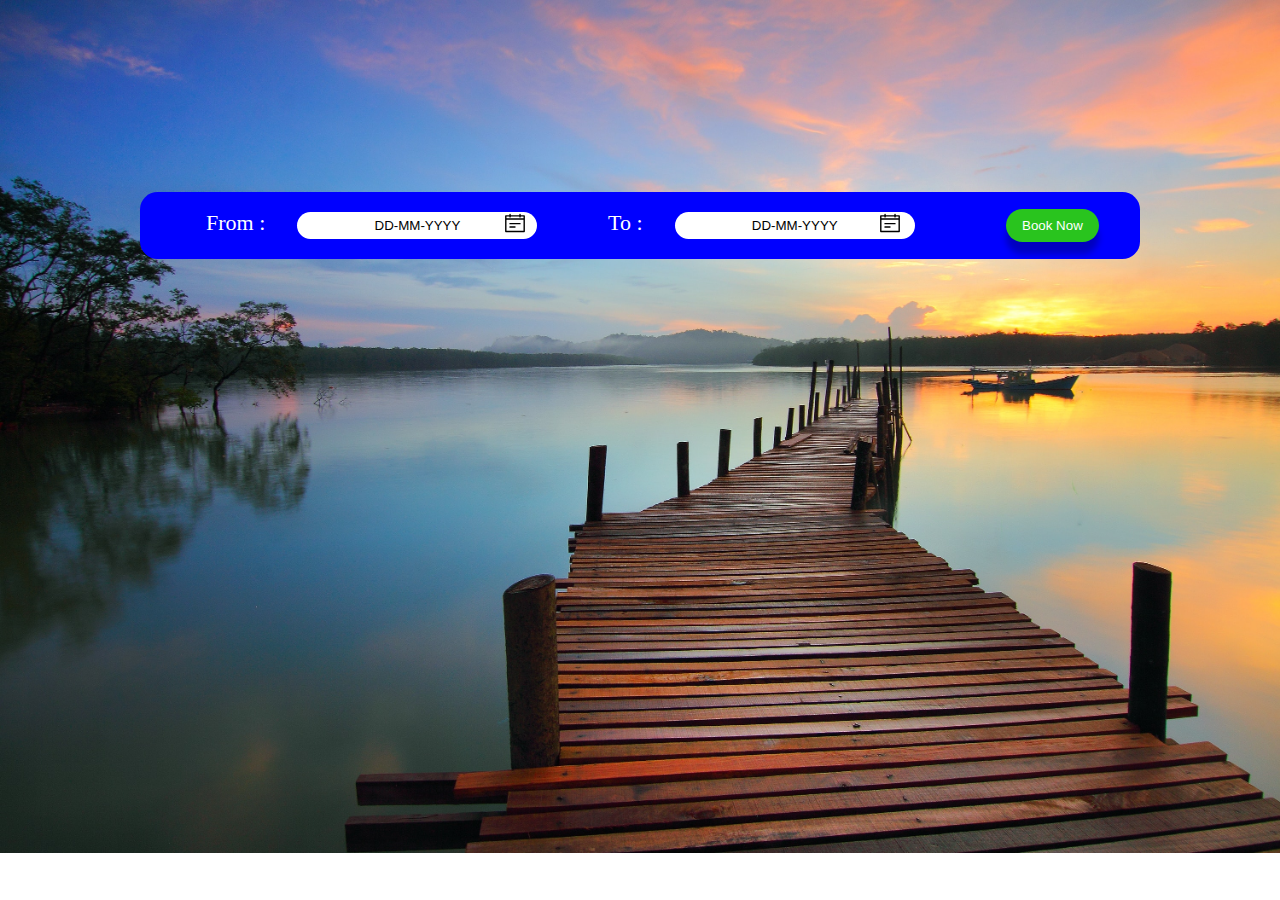
<file: index.html>
<!DOCTYPE html>
<html lang="en">
<head>
    <meta charset="UTF-8">
    <title>Calendar</title>
    <link rel="stylesheet" href="css/style.css">
</head>
<body>
   <div class="main-grid">
       <div class="container">
           <div class="date-bar">
                From :  
               <input type="text" value="DD-MM-YYYY" id="from-input">
               <span><img 
               id="from-img" src="res/calendar.svg" alt="calendar"></span>
               To :
               <input type="text" value="DD-MM-YYYY" id="to-input">
               <span><img id="to-img" src="res/calendar.svg" alt="calendar"></span>
               <a href="thankYou.html"><button id="bookNow">Book Now</button></a>
           </div>
           
           <div class="from-calendar">
      
               <div class="month">
               <span id="fr-left"><img src="res/left-arrow.svg" alt="previous"></span>
<!--               <div class="month-year">-->
                   <span id="month-name"></span>
                   <span id="year-name"></span>
<!--               </div>-->
               <span id="fr-right"><img src="res/right-arrow.svg" alt="next"></span>
               </div>
               
               <div id="dates">
                   
               </div>
               </div>
               
            <div class="to-calendar">
               
               <div class="to-month">
               <span id="to-left"><img src="res/left-arrow.svg" alt="previous"></span>
               <span id="to-month-name"></span>
               <span id="to-year-name"></span>
               <span id="to-right"><img src="res/right-arrow.svg" alt="next"></span>
               </div>
               
               <div id="to-dates">
                   
               </div>
           </div>
       </div>
   </div>
   </body>
    <script src="js/script.js" type="text/javascript"></script>

</html>
</file>
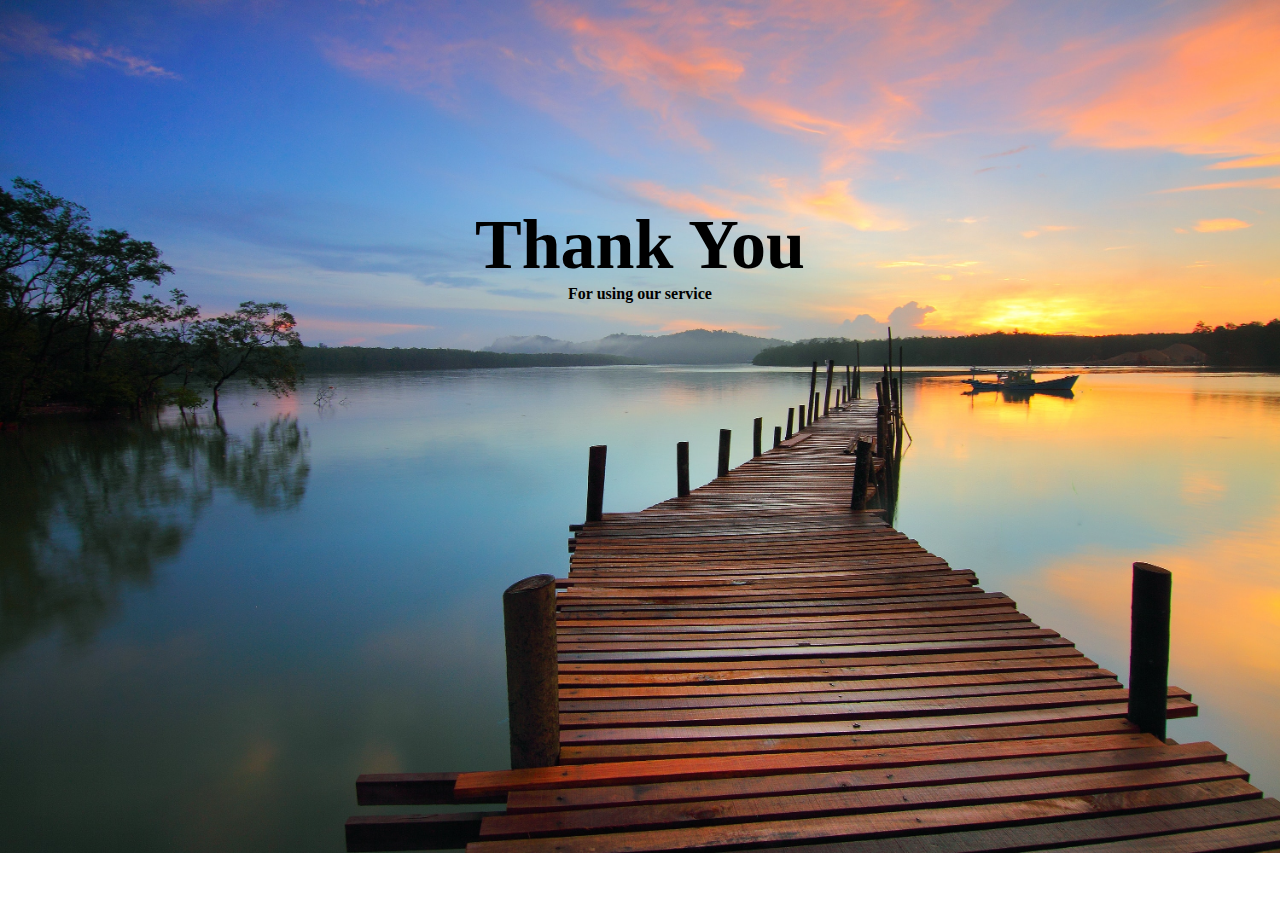
<file: thankYou.html>
<!DOCTYPE html>
<html lang="en">
<head>
    <meta charset="UTF-8">
    <title>Thank You</title>
    <link rel="stylesheet" href="css/style.css">
</head>
<body>
    <h1 id="thankyou">Thank You</h1>
    <h4 id="thankyou_suff">For using our service</h4>
</body>
</html>
</file>
<file: css/style.css>
*{
    margin: 0;
    padding: 0;
}

body{
/*    background-color: #cc975e;*/
    background: url(../res/beach-blur-boardwalk-132037.jpg);
    background-repeat: no-repeat;
    background-size: cover;
}

.main-grid{
    display: grid;
    
    grid-template-columns: 1fr 500px 500px 1fr;
/*    background-color: aqua;*/
    grid-template-areas: ". container container ."
    ;
    margin-top: 15%;
/*    opacity: 0.5;*/

}

.main-grid-ani{
    animation-name: main-grid-ani;
    animation-duration: 5s;
}

@keyframes main-grid-ani {
    from{opacity: 1}
    to{opacity: 0}
}

.container{
    display: grid;
    grid-template-columns: 1fr 1fr;
    grid-template-areas: "date-bar date-bar"
        "from-calendar to-calendar";
    grid-area: container;
/*    background-color: red;*/
    
}

.date-bar{
    background: rgb(0, 0, 255);
    grid-area: date-bar;
    color: white;
    padding-left: 3em;
    border-radius: .8em;
    font-size: 22px;
}

#from-input{
    margin: 1.5em 4.5em 1.5em 2em ;
    text-align:center;
    
}

#to-input{
    margin: 1.5em 6em 1.5em 2em;
    text-align: center;
}

.date-bar input{
    border-radius: 5em;
    height: 2em;
    width: 18em;
    border: none;
}

#bookNow{
    background-color:#29C41E;
    border: none;
    cursor: pointer;
    border-radius:5em;
    height: 2.5em;
    width: 7em;
    color:white;
    box-shadow: 0 12px 6px rgb(0,0,0,0.25);
}

.date-bar img{
    width:1em;
    cursor: pointer;
}

.date-bar img:hover{
    width: 1.1em;
    vertical-align: -.1em;
    
}

.date-bar span{
    display: inline-block;
    vertical-align: -.2em;
}

.date-bar #from-img{
    margin-left: -4.5em;
}

.date-bar #to-img{
    margin-left: -5.5em;
}

.from-calendar{
    background: rgb(255,255,255,0.7);
    grid-area: from-calendar;
    padding-top: .5em;
    border-radius: .5em;
    display: none;
    
    width: 18em;
    height: 18em;
    margin: .5em;
    margin-left: 8.3em;
    
/*    grid-template-columns: 1fr 1fr 1fr;*/
    grid-template-areas:
        "month"
        "dates";
    
    grid-template-rows: 1.5em;

}

.month{
    grid-area: month;
    display: grid;
    grid-template-areas: 
        "fr-left month-name year-name fr-right";
/*    margin: .2em;*/
    font-size: 19px;
    text-align: center; 
}

.month span{
    
    margin: 0 .3em 0 .3em;
    
}

.month span#fr-left{
    grid-area: fr-left;
}

.month span#fr-left:hover{
    cursor: pointer;
}

#month-name{
    grid-area: month-name;
    text-align: right;
}

#year-name{
    grid-area: year-name;
    text-align: left;
}

.month span#fr-right{
    grid-area: fr-right;
}

.month span#fr-right:hover{
    cursor: pointer;
}

.month img{
    vertical-align: .1em;
    width: 0.5em;
    margin: 0 .3em 0 .3em;
}

#dates{
    grid-area: dates;
    margin: 0 auto;
}

#dates table tr td{
    padding: 3.6px;
    width: 1.7em;
    height: 1.7em;
    text-align: center;
    
}

#dates table tr td#today-date{
    border-radius: 50%;
    background: rgb(4,39,251,0.4);
}

#dates table tr td.next-month-dates{
    color: #847E7E;
    
}

#dates table tr td.current-month-days{
    cursor: pointer;
}

.to-calendar{
    background: rgb(255,255,255,0.7);
    grid-area: to-calendar;
    padding-top: .5em;
    border-radius: .5em;
    display: none;
    
    width: 18em;
    height: 18em;
    margin: .5em;
    margin-left: 1.3em;
    
    grid-template-areas:
        "to-month"
        "to-dates";
    
    grid-template-rows: 1.5em;

}

.to-month{
    grid-area: to-month;
    display: grid;
/*    grid-template-columns: 2em 1fr 1fr 2em;*/
    grid-template-areas: 
        "to-left to-month-name to-year-name to-right";
/*    margin: .2em;*/
    font-size: 19px;
    text-align: center; 
}

.to-month span{
    margin: 0 .3em 0 .3em;
    
}

.to-month span#to-left{
    grid-area: to-left;
}

.to-month span#to-left:hover{
    cursor: pointer;
}

#to-month-name{
    grid-area: to-month-name;
    text-align: right;
}

#to-year-name{
    grid-area: to-year-name;
    text-align: left;
}

.to-month span#to-right{
    grid-area: to-right;
}

.to-month span#to-right:hover{
    cursor: pointer;
}

.to-month img{
    width: 0.5em;
}

#to-dates{
    grid-area: to-dates;
    margin: 0 auto;
}

#to-dates table tr td{
    padding: 3.6px;
    width: 1.7em;
    height: 1.7em;
    text-align: center;
    
}

#to-dates table tr td:hover{
    cursor: pointer;
}

#to-dates table tr td#today-date{
    border-radius: 50%;
    background: rgb(4,39,251,0.4);
}

#to-dates table tr td.next-month-dates{
    color: #847E7E;
    
}

#to-dates table tr td#to-today-date{
    border-radius: 50%;
    background: rgb(4,39,251,0.4);
}

h1#thankyou{
    text-align: center;
/*    color: white;*/
    font-size: 70px;
    margin-top: 16%;
}

h4#thankyou_suff{
    text-align: center;
}
</file>
